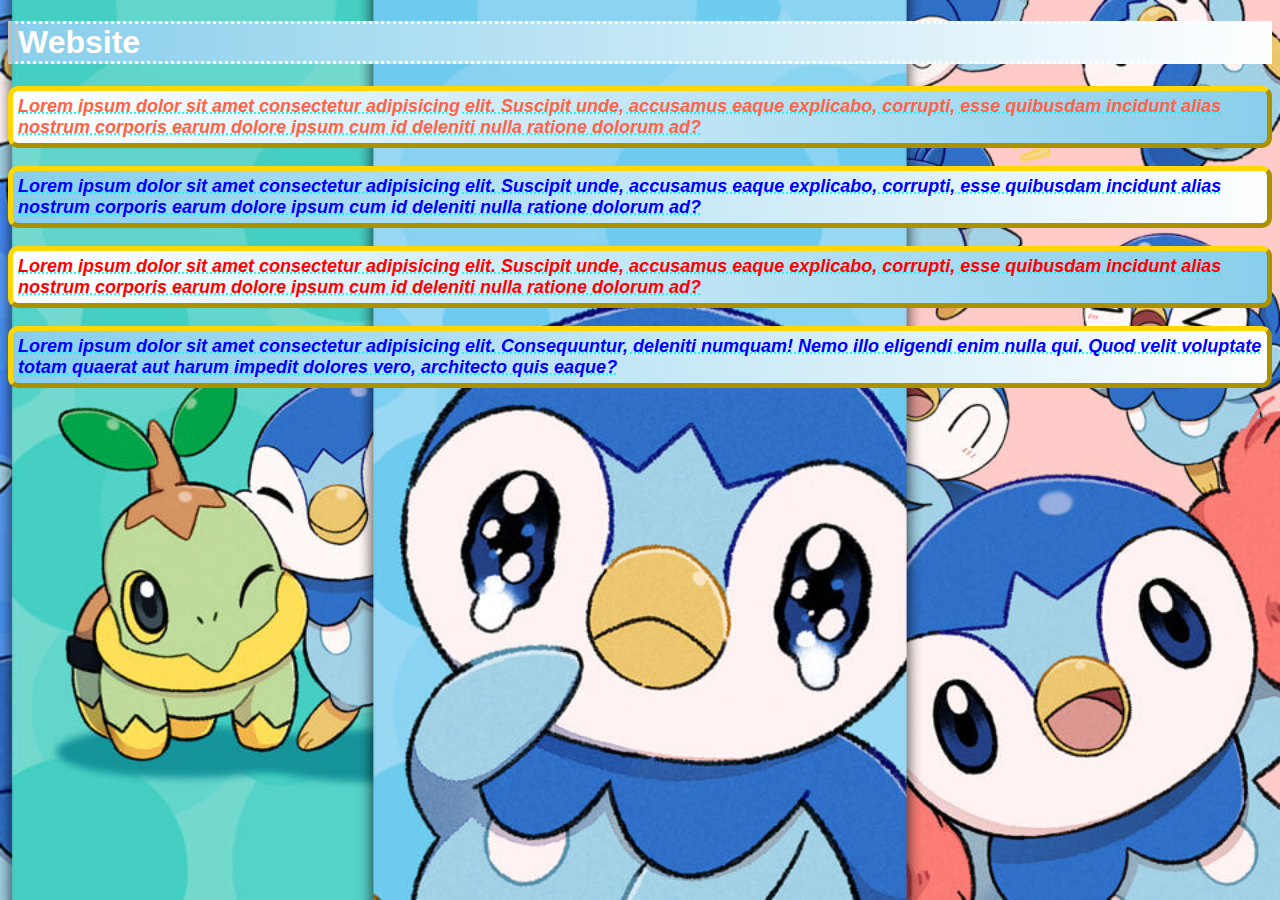
<file: index.html>
<!DOCTYPE html>

<html>

<head>
    <title>A website</title>
    <meta charset="UTF-8">
    <link rel = "stylesheet" href = "style.css">

</head>

<body >
    <h1>Website</h1>

    <p id = "p1" class = "odd">Lorem ipsum dolor sit amet consectetur adipisicing elit. Suscipit unde, accusamus eaque explicabo, corrupti, esse quibusdam incidunt alias nostrum corporis earum dolore ipsum cum id deleniti nulla ratione dolorum ad?</p>
    <p id = "p2" class = "even">Lorem ipsum dolor sit amet consectetur adipisicing elit. Suscipit unde, accusamus eaque explicabo, corrupti, esse quibusdam incidunt alias nostrum corporis earum dolore ipsum cum id deleniti nulla ratione dolorum ad?</p>
    <p id = "p3" class = "odd">Lorem ipsum dolor sit amet consectetur adipisicing elit. Suscipit unde, accusamus eaque explicabo, corrupti, esse quibusdam incidunt alias nostrum corporis earum dolore ipsum cum id deleniti nulla ratione dolorum ad?</p>
    <p id = "p4" class = "even">Lorem ipsum dolor sit amet consectetur adipisicing elit. Consequuntur, deleniti numquam! Nemo illo eligendi enim nulla qui. Quod velit voluptate totam quaerat aut harum impedit dolores vero, architecto quis eaque?</p>


</body>
</html>
</file>
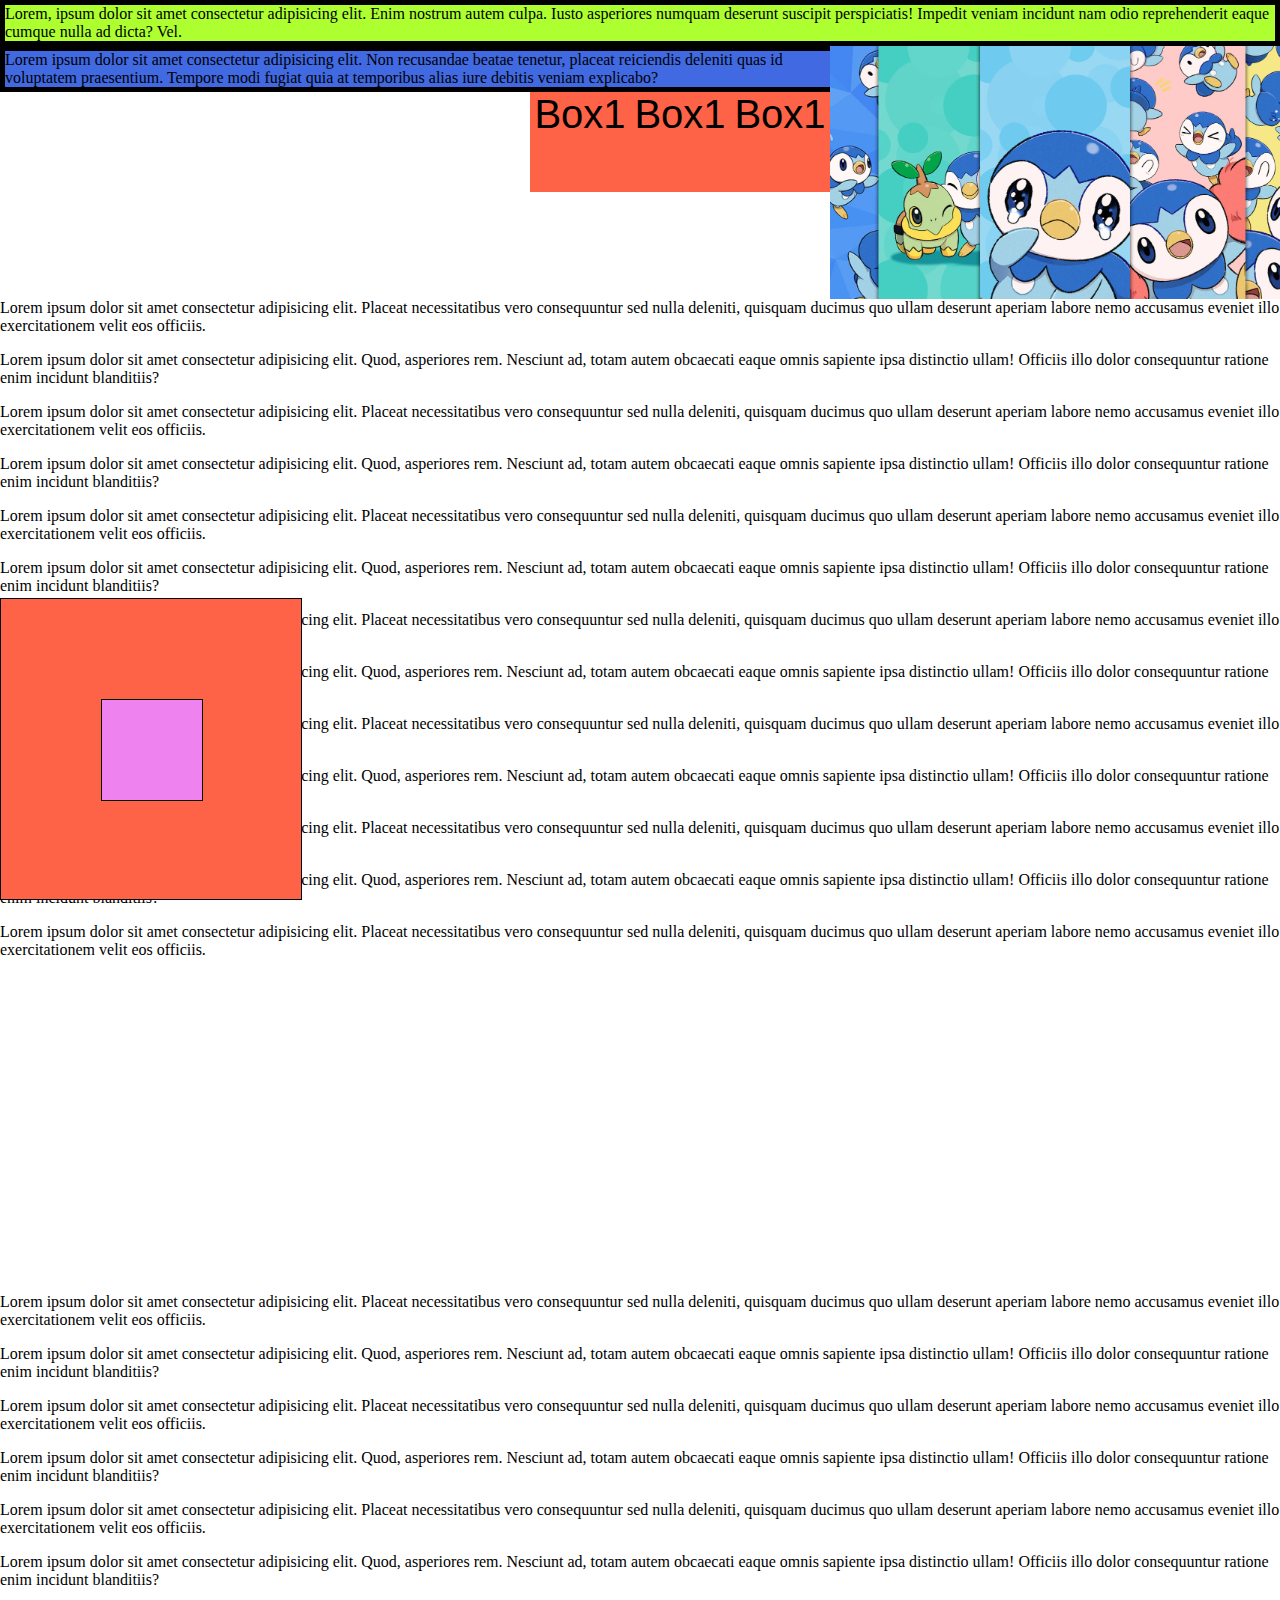
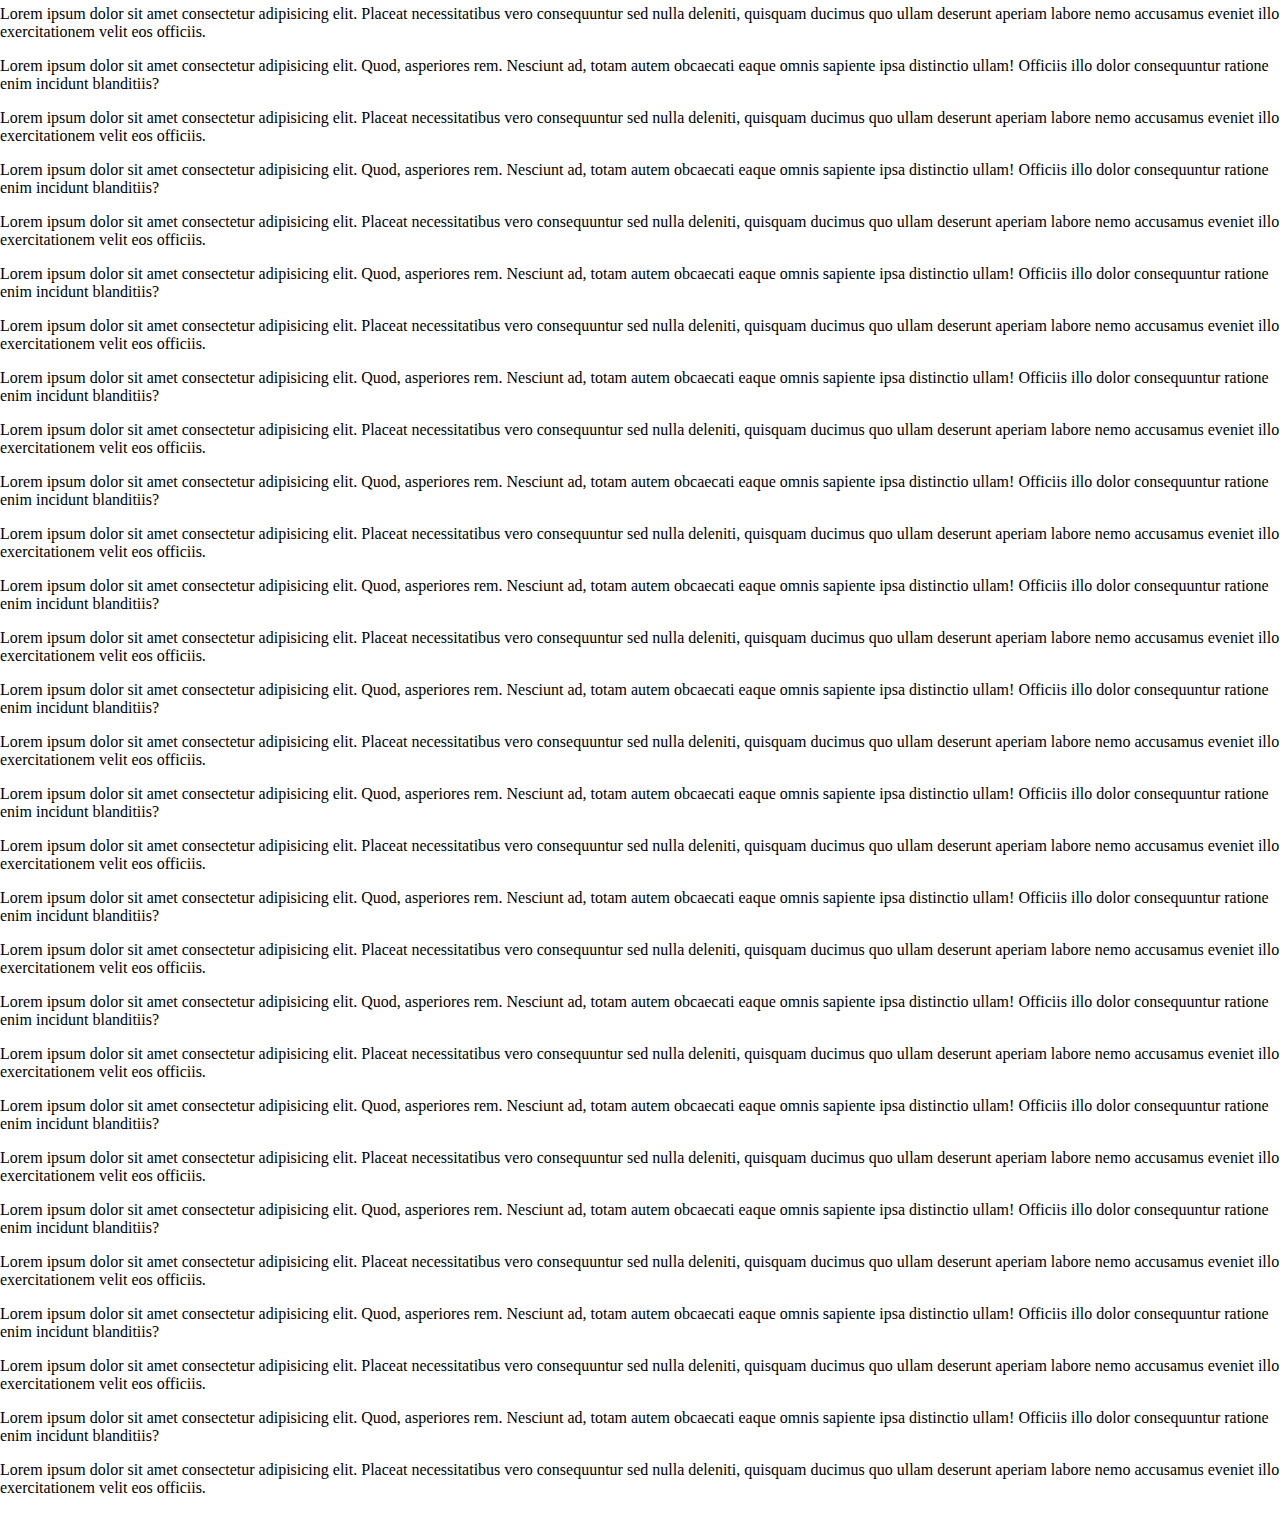
<file: index2.html>
<!DOCTYPE html>
<html lang="en">
<head>
    <meta charset="UTF-8">
    <meta name="viewport" content="width=device-width, initial-scale=1.0">
    <title>Document</title>
    <link rel = "stylesheet" href = "style2.css">
</head>
<body>
    <div id = "box1">Lorem, ipsum dolor sit amet consectetur adipisicing elit. Enim nostrum autem culpa. Iusto asperiores numquam deserunt suscipit perspiciatis! Impedit veniam incidunt nam odio reprehenderit eaque cumque nulla ad dicta? Vel.</div>
    <img src = "piplup-wallpapers-center.jpg" width = 450px>
    <div id = "box2">Lorem ipsum dolor sit amet consectetur adipisicing elit. Non recusandae beatae tenetur, placeat reiciendis deleniti quas id voluptatem praesentium. Tempore modi fugiat quia at temporibus alias iure debitis veniam explicabo?</div>
    
    <div class = "box">Box1</div>
    <div class = "box">Box1</div>
    <div class = "box">Box1</div>



    <p>Lorem ipsum dolor sit amet consectetur adipisicing elit. Placeat necessitatibus vero consequuntur sed nulla deleniti, quisquam ducimus quo ullam deserunt aperiam labore nemo accusamus eveniet illo exercitationem velit eos officiis.</p>
    <p>Lorem ipsum dolor sit amet consectetur adipisicing elit. Quod, asperiores rem. Nesciunt ad, totam autem obcaecati eaque omnis sapiente ipsa distinctio ullam! Officiis illo dolor consequuntur ratione enim incidunt blanditiis?</p>
    <p>Lorem ipsum dolor sit amet consectetur adipisicing elit. Placeat necessitatibus vero consequuntur sed nulla deleniti, quisquam ducimus quo ullam deserunt aperiam labore nemo accusamus eveniet illo exercitationem velit eos officiis.</p>
    <p>Lorem ipsum dolor sit amet consectetur adipisicing elit. Quod, asperiores rem. Nesciunt ad, totam autem obcaecati eaque omnis sapiente ipsa distinctio ullam! Officiis illo dolor consequuntur ratione enim incidunt blanditiis?</p>
    <p>Lorem ipsum dolor sit amet consectetur adipisicing elit. Placeat necessitatibus vero consequuntur sed nulla deleniti, quisquam ducimus quo ullam deserunt aperiam labore nemo accusamus eveniet illo exercitationem velit eos officiis.</p>
    <p>Lorem ipsum dolor sit amet consectetur adipisicing elit. Quod, asperiores rem. Nesciunt ad, totam autem obcaecati eaque omnis sapiente ipsa distinctio ullam! Officiis illo dolor consequuntur ratione enim incidunt blanditiis?</p>
    <p>Lorem ipsum dolor sit amet consectetur adipisicing elit. Placeat necessitatibus vero consequuntur sed nulla deleniti, quisquam ducimus quo ullam deserunt aperiam labore nemo accusamus eveniet illo exercitationem velit eos officiis.</p>
    <p>Lorem ipsum dolor sit amet consectetur adipisicing elit. Quod, asperiores rem. Nesciunt ad, totam autem obcaecati eaque omnis sapiente ipsa distinctio ullam! Officiis illo dolor consequuntur ratione enim incidunt blanditiis?</p>
    <p>Lorem ipsum dolor sit amet consectetur adipisicing elit. Placeat necessitatibus vero consequuntur sed nulla deleniti, quisquam ducimus quo ullam deserunt aperiam labore nemo accusamus eveniet illo exercitationem velit eos officiis.</p>
    <p>Lorem ipsum dolor sit amet consectetur adipisicing elit. Quod, asperiores rem. Nesciunt ad, totam autem obcaecati eaque omnis sapiente ipsa distinctio ullam! Officiis illo dolor consequuntur ratione enim incidunt blanditiis?</p>
    <p>Lorem ipsum dolor sit amet consectetur adipisicing elit. Placeat necessitatibus vero consequuntur sed nulla deleniti, quisquam ducimus quo ullam deserunt aperiam labore nemo accusamus eveniet illo exercitationem velit eos officiis.</p>
    <p>Lorem ipsum dolor sit amet consectetur adipisicing elit. Quod, asperiores rem. Nesciunt ad, totam autem obcaecati eaque omnis sapiente ipsa distinctio ullam! Officiis illo dolor consequuntur ratione enim incidunt blanditiis?</p>
    <p>Lorem ipsum dolor sit amet consectetur adipisicing elit. Placeat necessitatibus vero consequuntur sed nulla deleniti, quisquam ducimus quo ullam deserunt aperiam labore nemo accusamus eveniet illo exercitationem velit eos officiis.</p>

    <div id = "box3">
        <div id = "box4"></div>
    </div>
   

    <p>Lorem ipsum dolor sit amet consectetur adipisicing elit. Placeat necessitatibus vero consequuntur sed nulla deleniti, quisquam ducimus quo ullam deserunt aperiam labore nemo accusamus eveniet illo exercitationem velit eos officiis.</p>
    <p>Lorem ipsum dolor sit amet consectetur adipisicing elit. Quod, asperiores rem. Nesciunt ad, totam autem obcaecati eaque omnis sapiente ipsa distinctio ullam! Officiis illo dolor consequuntur ratione enim incidunt blanditiis?</p>
    <p>Lorem ipsum dolor sit amet consectetur adipisicing elit. Placeat necessitatibus vero consequuntur sed nulla deleniti, quisquam ducimus quo ullam deserunt aperiam labore nemo accusamus eveniet illo exercitationem velit eos officiis.</p>
    <p>Lorem ipsum dolor sit amet consectetur adipisicing elit. Quod, asperiores rem. Nesciunt ad, totam autem obcaecati eaque omnis sapiente ipsa distinctio ullam! Officiis illo dolor consequuntur ratione enim incidunt blanditiis?</p>
    <p>Lorem ipsum dolor sit amet consectetur adipisicing elit. Placeat necessitatibus vero consequuntur sed nulla deleniti, quisquam ducimus quo ullam deserunt aperiam labore nemo accusamus eveniet illo exercitationem velit eos officiis.</p>
    <p>Lorem ipsum dolor sit amet consectetur adipisicing elit. Quod, asperiores rem. Nesciunt ad, totam autem obcaecati eaque omnis sapiente ipsa distinctio ullam! Officiis illo dolor consequuntur ratione enim incidunt blanditiis?</p>
    <p>Lorem ipsum dolor sit amet consectetur adipisicing elit. Placeat necessitatibus vero consequuntur sed nulla deleniti, quisquam ducimus quo ullam deserunt aperiam labore nemo accusamus eveniet illo exercitationem velit eos officiis.</p>
    <p>Lorem ipsum dolor sit amet consectetur adipisicing elit. Quod, asperiores rem. Nesciunt ad, totam autem obcaecati eaque omnis sapiente ipsa distinctio ullam! Officiis illo dolor consequuntur ratione enim incidunt blanditiis?</p>
    <p>Lorem ipsum dolor sit amet consectetur adipisicing elit. Placeat necessitatibus vero consequuntur sed nulla deleniti, quisquam ducimus quo ullam deserunt aperiam labore nemo accusamus eveniet illo exercitationem velit eos officiis.</p>
    <p>Lorem ipsum dolor sit amet consectetur adipisicing elit. Quod, asperiores rem. Nesciunt ad, totam autem obcaecati eaque omnis sapiente ipsa distinctio ullam! Officiis illo dolor consequuntur ratione enim incidunt blanditiis?</p>
    <p>Lorem ipsum dolor sit amet consectetur adipisicing elit. Placeat necessitatibus vero consequuntur sed nulla deleniti, quisquam ducimus quo ullam deserunt aperiam labore nemo accusamus eveniet illo exercitationem velit eos officiis.</p>
    <p>Lorem ipsum dolor sit amet consectetur adipisicing elit. Quod, asperiores rem. Nesciunt ad, totam autem obcaecati eaque omnis sapiente ipsa distinctio ullam! Officiis illo dolor consequuntur ratione enim incidunt blanditiis?</p>
    <p>Lorem ipsum dolor sit amet consectetur adipisicing elit. Placeat necessitatibus vero consequuntur sed nulla deleniti, quisquam ducimus quo ullam deserunt aperiam labore nemo accusamus eveniet illo exercitationem velit eos officiis.</p>
    <p>Lorem ipsum dolor sit amet consectetur adipisicing elit. Quod, asperiores rem. Nesciunt ad, totam autem obcaecati eaque omnis sapiente ipsa distinctio ullam! Officiis illo dolor consequuntur ratione enim incidunt blanditiis?</p>
    <p>Lorem ipsum dolor sit amet consectetur adipisicing elit. Placeat necessitatibus vero consequuntur sed nulla deleniti, quisquam ducimus quo ullam deserunt aperiam labore nemo accusamus eveniet illo exercitationem velit eos officiis.</p>
    <p>Lorem ipsum dolor sit amet consectetur adipisicing elit. Quod, asperiores rem. Nesciunt ad, totam autem obcaecati eaque omnis sapiente ipsa distinctio ullam! Officiis illo dolor consequuntur ratione enim incidunt blanditiis?</p>
    <p>Lorem ipsum dolor sit amet consectetur adipisicing elit. Placeat necessitatibus vero consequuntur sed nulla deleniti, quisquam ducimus quo ullam deserunt aperiam labore nemo accusamus eveniet illo exercitationem velit eos officiis.</p>
    <p>Lorem ipsum dolor sit amet consectetur adipisicing elit. Quod, asperiores rem. Nesciunt ad, totam autem obcaecati eaque omnis sapiente ipsa distinctio ullam! Officiis illo dolor consequuntur ratione enim incidunt blanditiis?</p>
    <p>Lorem ipsum dolor sit amet consectetur adipisicing elit. Placeat necessitatibus vero consequuntur sed nulla deleniti, quisquam ducimus quo ullam deserunt aperiam labore nemo accusamus eveniet illo exercitationem velit eos officiis.</p>
    <p>Lorem ipsum dolor sit amet consectetur adipisicing elit. Quod, asperiores rem. Nesciunt ad, totam autem obcaecati eaque omnis sapiente ipsa distinctio ullam! Officiis illo dolor consequuntur ratione enim incidunt blanditiis?</p>
    <p>Lorem ipsum dolor sit amet consectetur adipisicing elit. Placeat necessitatibus vero consequuntur sed nulla deleniti, quisquam ducimus quo ullam deserunt aperiam labore nemo accusamus eveniet illo exercitationem velit eos officiis.</p>
    <p>Lorem ipsum dolor sit amet consectetur adipisicing elit. Quod, asperiores rem. Nesciunt ad, totam autem obcaecati eaque omnis sapiente ipsa distinctio ullam! Officiis illo dolor consequuntur ratione enim incidunt blanditiis?</p>
    <p>Lorem ipsum dolor sit amet consectetur adipisicing elit. Placeat necessitatibus vero consequuntur sed nulla deleniti, quisquam ducimus quo ullam deserunt aperiam labore nemo accusamus eveniet illo exercitationem velit eos officiis.</p>
    <p>Lorem ipsum dolor sit amet consectetur adipisicing elit. Quod, asperiores rem. Nesciunt ad, totam autem obcaecati eaque omnis sapiente ipsa distinctio ullam! Officiis illo dolor consequuntur ratione enim incidunt blanditiis?</p>
    <p>Lorem ipsum dolor sit amet consectetur adipisicing elit. Placeat necessitatibus vero consequuntur sed nulla deleniti, quisquam ducimus quo ullam deserunt aperiam labore nemo accusamus eveniet illo exercitationem velit eos officiis.</p>
    <p>Lorem ipsum dolor sit amet consectetur adipisicing elit. Quod, asperiores rem. Nesciunt ad, totam autem obcaecati eaque omnis sapiente ipsa distinctio ullam! Officiis illo dolor consequuntur ratione enim incidunt blanditiis?</p>
    <p>Lorem ipsum dolor sit amet consectetur adipisicing elit. Placeat necessitatibus vero consequuntur sed nulla deleniti, quisquam ducimus quo ullam deserunt aperiam labore nemo accusamus eveniet illo exercitationem velit eos officiis.</p>
    <p>Lorem ipsum dolor sit amet consectetur adipisicing elit. Quod, asperiores rem. Nesciunt ad, totam autem obcaecati eaque omnis sapiente ipsa distinctio ullam! Officiis illo dolor consequuntur ratione enim incidunt blanditiis?</p>
    <p>Lorem ipsum dolor sit amet consectetur adipisicing elit. Placeat necessitatibus vero consequuntur sed nulla deleniti, quisquam ducimus quo ullam deserunt aperiam labore nemo accusamus eveniet illo exercitationem velit eos officiis.</p>
    <p>Lorem ipsum dolor sit amet consectetur adipisicing elit. Quod, asperiores rem. Nesciunt ad, totam autem obcaecati eaque omnis sapiente ipsa distinctio ullam! Officiis illo dolor consequuntur ratione enim incidunt blanditiis?</p>
    <p>Lorem ipsum dolor sit amet consectetur adipisicing elit. Placeat necessitatibus vero consequuntur sed nulla deleniti, quisquam ducimus quo ullam deserunt aperiam labore nemo accusamus eveniet illo exercitationem velit eos officiis.</p>
    <p>Lorem ipsum dolor sit amet consectetur adipisicing elit. Quod, asperiores rem. Nesciunt ad, totam autem obcaecati eaque omnis sapiente ipsa distinctio ullam! Officiis illo dolor consequuntur ratione enim incidunt blanditiis?</p>
    <p>Lorem ipsum dolor sit amet consectetur adipisicing elit. Placeat necessitatibus vero consequuntur sed nulla deleniti, quisquam ducimus quo ullam deserunt aperiam labore nemo accusamus eveniet illo exercitationem velit eos officiis.</p>
    <p>Lorem ipsum dolor sit amet consectetur adipisicing elit. Quod, asperiores rem. Nesciunt ad, totam autem obcaecati eaque omnis sapiente ipsa distinctio ullam! Officiis illo dolor consequuntur ratione enim incidunt blanditiis?</p>
    <p>Lorem ipsum dolor sit amet consectetur adipisicing elit. Placeat necessitatibus vero consequuntur sed nulla deleniti, quisquam ducimus quo ullam deserunt aperiam labore nemo accusamus eveniet illo exercitationem velit eos officiis.</p>

    
</body>
</html>
</file>
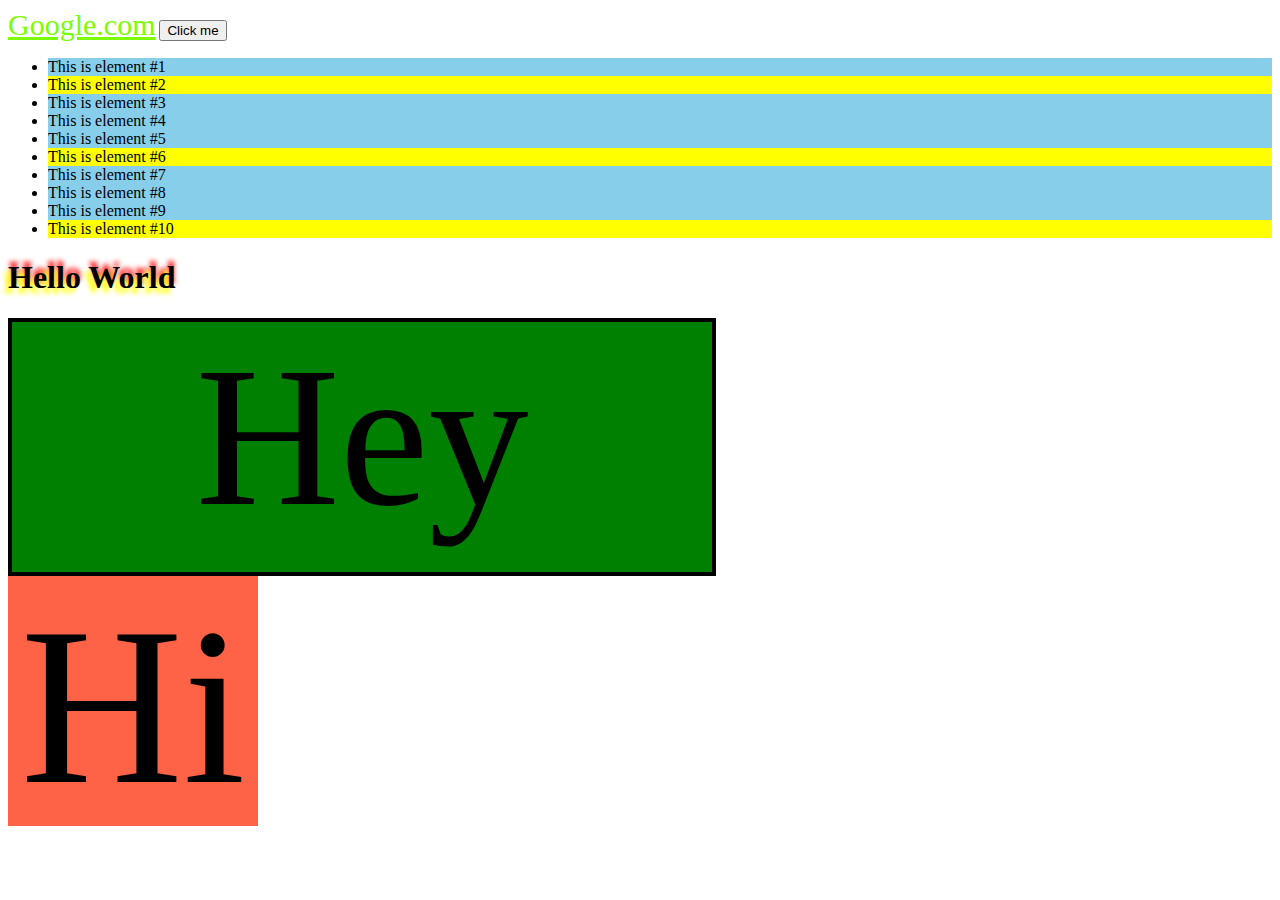
<file: index3.html>
<!DOCTYPE html>
<html lang="en">
<head>
    <meta charset="UTF-8">
    <meta name="viewport" content="width=device-width, initial-scale=1.0">
    <title>Document</title>
    <link rel = "stylesheet" href = "style3.css">
</head>
<body>
    <a href = "http://www.google.com">Google.com</a>
    <button>Click me</button>

    <ul>
        <li>This is element #1</li>
        <li>This is element #2</li>
        <li>This is element #3</li>
        <li>This is element #4</li>
        <li>This is element #5</li>
        <li>This is element #6</li>
        <li>This is element #7</li>
        <li>This is element #8</li>
        <li>This is element #9</li>
        <li>This is element #10</li>

    </ul>

    <h1>Hello World</h1>

    <div id = box1>Hey</div>
    <div id = box2>Hi</div>
</body>
</html>
</file>
<file: style.css>
body{
    background-image: url("piplup-wallpapers-center.jpg");
    background-repeat: no-repeat;
    background-attachment: fixed;
    background-position:center;
    background-size: cover;
    
}
h1{
    color: white;
    font-family: "consolas", sans-serif;
    border-top-style: dotted;
    border-bottom-style: dotted;
    border-left-style: double;
    border-left-width: 10px;
    border-left-color: silver;
    background: linear-gradient(to right,skyblue, white);
    background-repeat: no-repeat;
    background-attachment: fixed;
}
p{
    border-style: outset;
    border-width: 5px;
    border-color: gold;
    border-radius: 10px;
    padding: 5px;
    background-color: grey;
    color:white;
    font-family: "consolas", sans-serif;
    font-style: italic;
    font-weight: bold;
    text-decoration: cyan dotted underline;
    font-size: 18px;
    
}
#p1{
    color:tomato;
    
}

.odd{
    color:red;
    background: linear-gradient(to left,skyblue, white);
    background-repeat: no-repeat;
    background-attachment: fixed;

}
.even{
    color:blue;
    background: linear-gradient(to right,skyblue, white);
    background-repeat: no-repeat;
    background-attachment: fixed;
}
</file>
<file: style2.css>
body{
    margin:0px;

}

#box1{
    display: block;
    border: 5px solid;
    width: 250 px;
    height: 250 px;
    font-size: 22 px;
    background-color: greenyellow;

    /* margin-top:50px;
    margin-left:50px;
    margin-bottom:50px;
    margin-right:50px; 
    margin: 50px; */
    margin-left: 0%
}
#box2{
    border: 5px solid;
    width: 250 px;
    height: 250 px;
    font-size: 22 px;
    background-color: royalblue;
}

img{
    float:right;
}

.box{
    width:100px;
    height:100px;
    border: 1px;
    font-size: 40px;
    text-align: center;
    font-family: sans-serif;
    background: tomato;

    float: right;
}

p{
    clear: both;
}

#box3{
    border: 1px solid;
    height: 300px;
    width: 300px;
    background-color: tomato;
    position: sticky;
    top: 0px;
    bottom: 0px;
    


}

#box4{
    border: 1px solid;
    width: 100px;
    height: 100px;
    background-color: violet;

    position: absolute;
    top: 100px;
    left: 100px;
}
</file>
<file: style3.css>
a:link{
    color:lawngreen;
    font-size: 30px;
}

a:visited{
    color:grey;
}
a:hover{
    color:tomato;
}
a:active{
    color:yellow;
}

button:hover{
    background-color:lightgrey;
}
button:active{
    background-color: white;
}

li:nth-child(even){
    background-color: yellow;
}

li:nth-child(odd){
    background-color: skyblue;
}

li:nth-child(4n){
    background-color: skyblue;
}

/* the first number is left(negative) and right(positive*/
/* the second number is up(negative) and down(positive*/
/* the third number is spread of shadow and how clear it is. only positive values*/


h1{
    text-shadow: -5px 5px 5px yellow, 0px -5px 5px red;

}

h1:hover{
    box-shadow: 5px 5px 5px black;
}

#box1{
    border: 4px solid;
    width: 700px;
    height: 250px;
    font-size: 200px;
    text-align: center;
    background-color: green;

    transform: translate(50px, 50px);
    transform:rotate(180deg);
    transform: scale(0.5);
    transform: skewX(45deg);
    transform: skewY(45deg);
    transform: skew(20deg, 20deg);

    transform: matrix(1, 0, 0, 1, 0, 0);

    /*

    matrix combines the following:
    
    scaleX()
    skewY()
    skewX()
    scaleY()
    translateX()
    translateY()


    */
}

#box2{
    width: 250px;
    height: 250px;
    background: tomato;
    font-size: 225px;
    text-align: center;
    /*
    animation: mySlide;
    animation-play-state: running;
    animation-iteration-count: infinite;
    animation-delay: 1s;
    animation-timing-function: linear;
    animation-duration: 5s;
    */
    animation: 3s linear 0s infinite running myColorChange;

    
}
/* Can activate animation under certain conditions as well
#box2:hover{

}

#box2:active{


}
*/

@keyframes mySlide{
    from{margin-left: 100%;}
    to{margin-left: 0%;}
}

@keyframes myRotate{
    /* 100%{transform:rotateX(360deg)} */
    /* 100%{transform:rotateY(360deg)} */
    100%{transform:rotateZ(360deg)}

}

@keyframes myOpacity{
    50%{opacity: 0;}
}

@keyframes myScale{
    50%{transform: scale(0.5,0.5);}

}

@keyframes myColorChange{
    20%{background-color: orange;}
    40%{background-color: yellow;}
    60%{background-color: green;}
    80%{background-color: blue;}
    100%{background-color: purple;}

}
</file>
